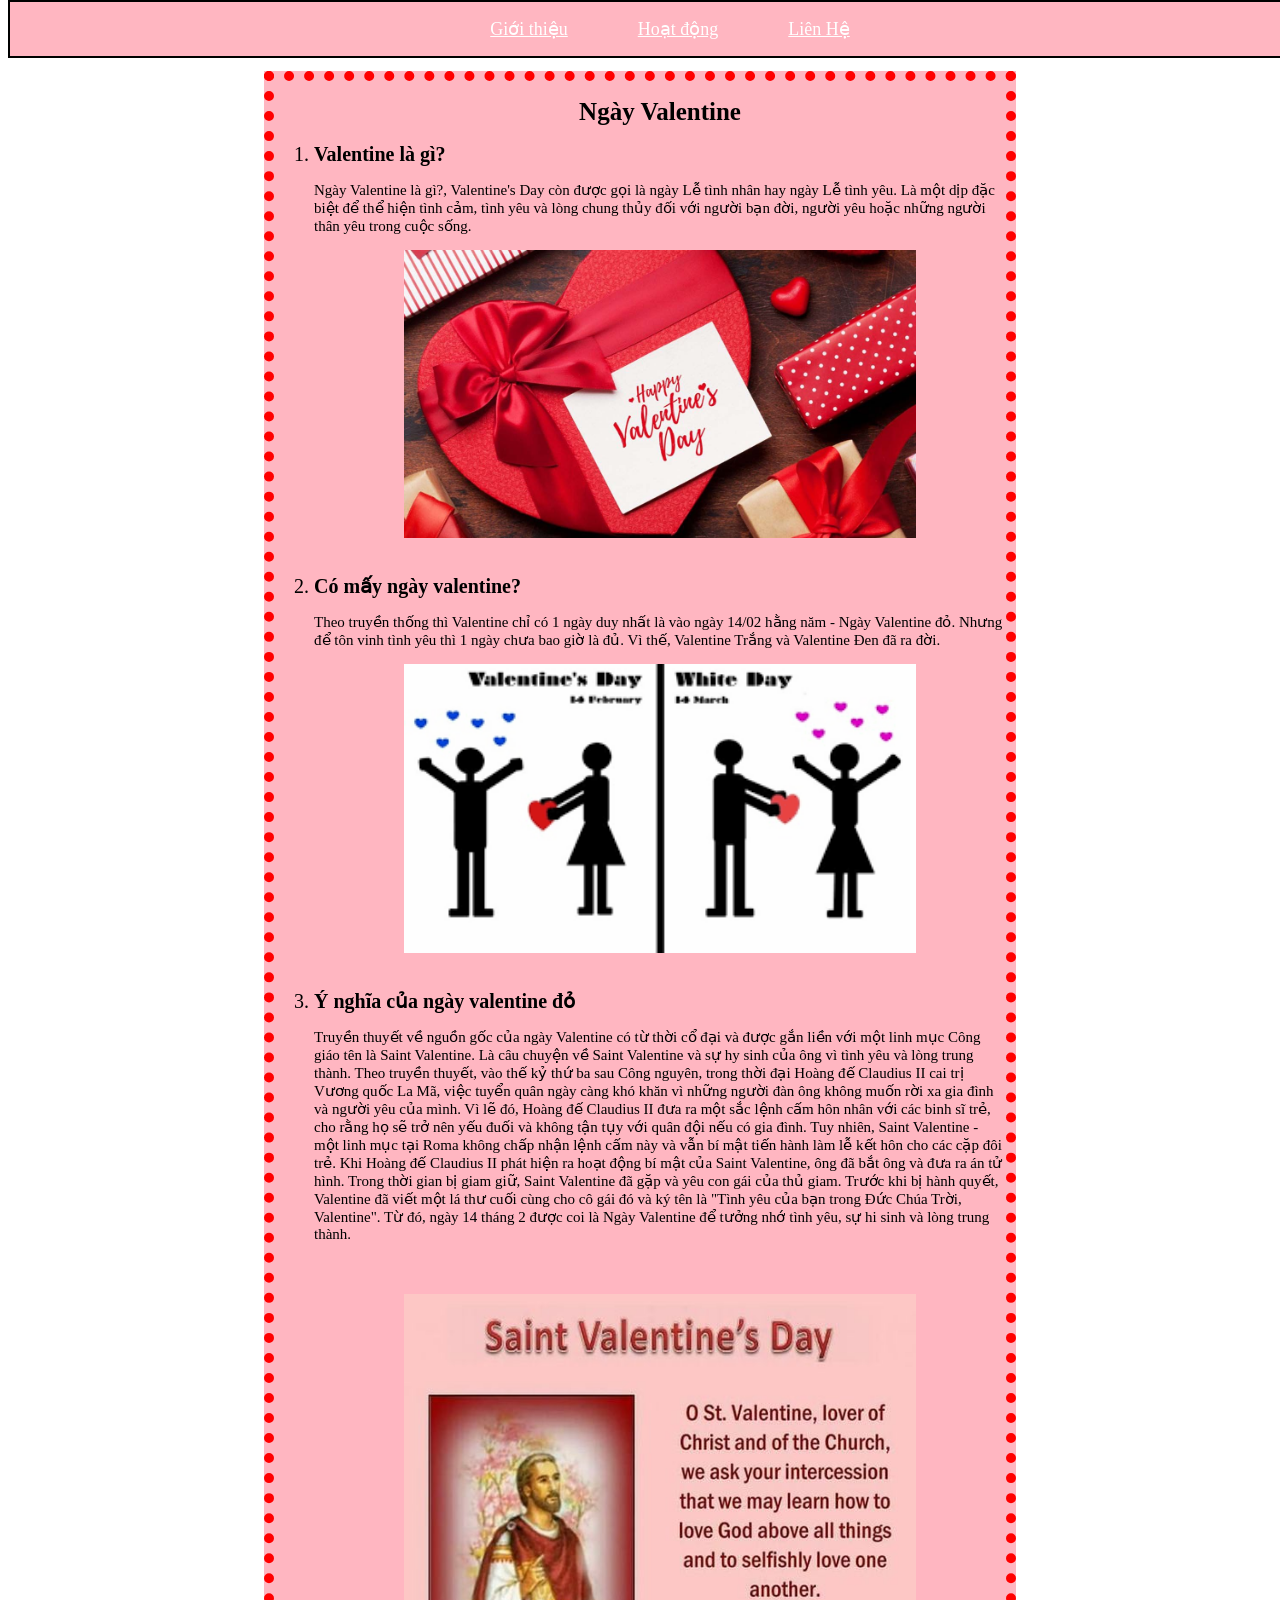
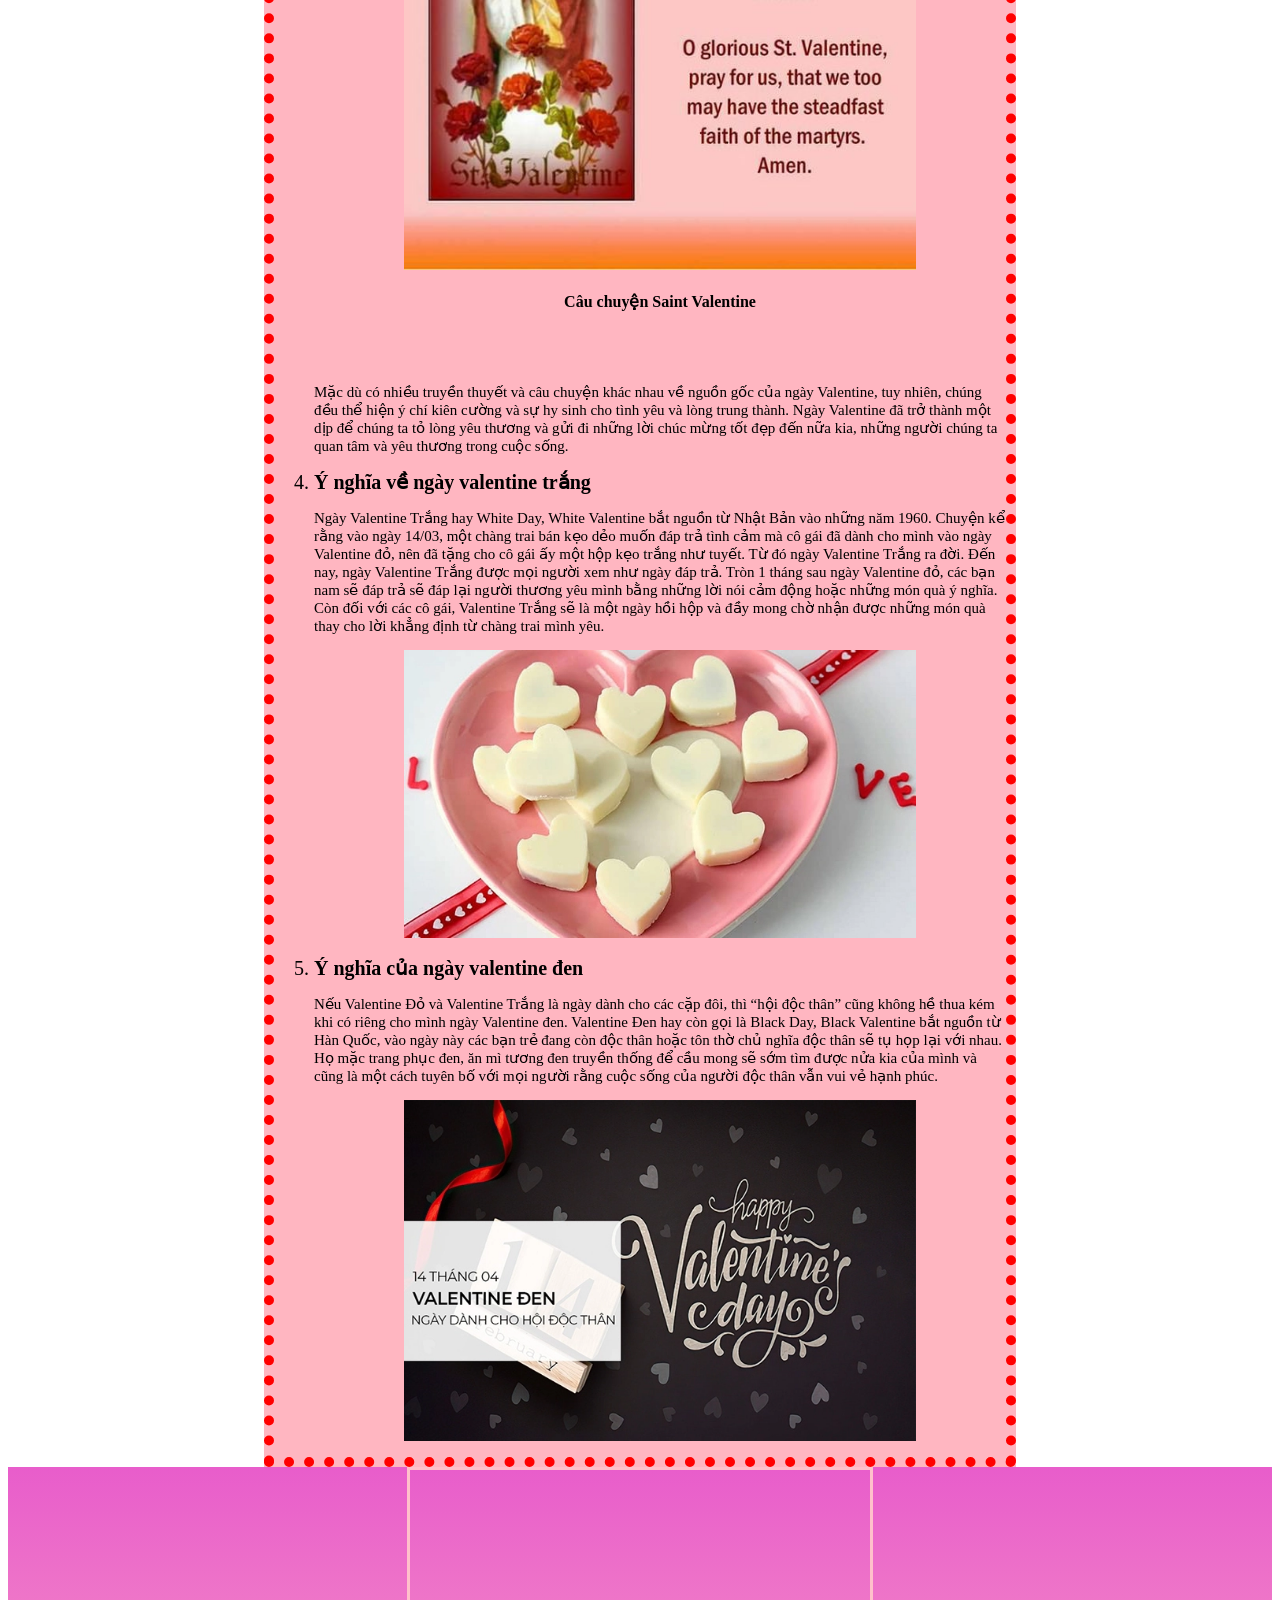
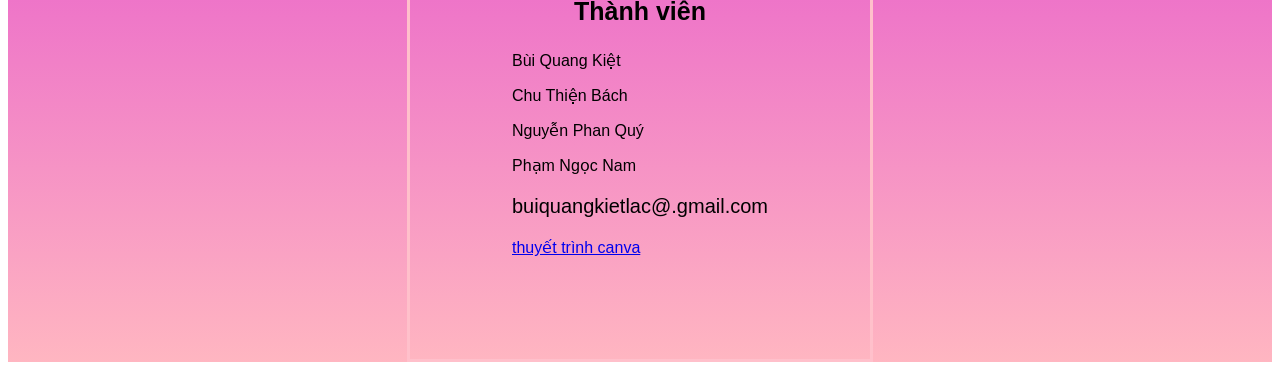
<file: index.html>
<!DOCTYPE html>
<html lang="vi">
<head>
    <meta charset="UTF-8">
    <meta name="viewport" content="width=device-width, initial-scale=1.0">
    <title>Giới thiệu về ngày valentine</title>
    <style>
        #h{font-size: 20px;
        }
        #h1{font-size: 25px;text-align: center;
            display: block;
            margin-left: auto;
            margin-right: auto; }
        #h2{font-size: 15px;}
        #img1{
            display: block;
            margin-left: auto;
            margin-right: auto;
        }
        #nd{
            text-align: center;
            display: block;
            margin-left: auto;
            margin-right: auto;
        }
    </style>
    <link rel="stylesheet" href="abcxyz.css"> 
</head>
<body>
<div class="im">
    <div class="header-image">
    </div>
</div>
   <div class="navbar">
        <ul class="menu">
            <li><a href=".html">Giới thiệu</a></li>
            <li><a href="bailam1.html">Hoạt động</a></li>
            <li><a href="valentine.html">Liên Hệ</a></li>
        </ul>
    </div>
    <div class="than">
        <ol>
            <h1 id="h1">Ngày Valentine</h1>
            <li id="h"><b>Valentine là gì?</b></li>
            <p id="h2">Ngày Valentine là gì?, Valentine's Day còn được gọi là ngày Lễ tình nhân hay ngày Lễ tình yêu. Là một dịp đặc biệt để thể hiện tình   cảm, tình yêu và lòng chung thủy đối với người bạn đời, người yêu hoặc những người thân yêu trong cuộc sống.</p>
            <img src="valentine.jpg" style="width:40vw ; height:auto;" id="img1">
            <br><br>
            <li id="h"><b>Có mấy ngày valentine?</b></li>
            <p id="h2">Theo truyền thống thì Valentine chỉ có 1 ngày duy nhất là vào ngày 14/02 hằng năm - Ngày Valentine đỏ. Nhưng để tôn vinh tình yêu thì 1 ngày chưa bao giờ là đủ. Vì thế, Valentine Trắng và Valentine Đen đã ra đời.</p>
            <img src="k.jpg" id="img1" style="width:40vw ; height:auto;">
            <br><br>
            <li id="h"><b>Ý nghĩa của ngày valentine đỏ</b></li>
            <p id="h2">Truyền thuyết về nguồn gốc của ngày Valentine có từ thời cổ đại và được gắn liền với một linh mục Công giáo tên là Saint Valentine. Là câu chuyện về Saint Valentine và sự hy sinh của ông vì tình yêu và lòng trung thành.

        Theo truyền thuyết, vào thế kỷ thứ ba sau Công nguyên, trong thời đại Hoàng đế Claudius II cai trị Vương quốc La Mã, việc tuyển quân ngày càng khó khăn vì những người đàn ông không muốn rời xa gia đình và người yêu của mình. 

        Vì lẽ đó, Hoàng đế Claudius II đưa ra một sắc lệnh cấm hôn nhân với các binh sĩ trẻ, cho rằng họ sẽ trở nên yếu đuối và không tận tụy với quân đội nếu có gia đình. 

        Tuy nhiên, Saint Valentine - một linh mục tại Roma không chấp nhận lệnh cấm này và vẫn bí mật tiến hành làm lễ kết hôn cho các cặp đôi trẻ.

        Khi Hoàng đế Claudius II phát hiện ra hoạt động bí mật của Saint Valentine, ông đã bắt ông và đưa ra án tử hình. Trong thời gian bị giam giữ, Saint Valentine đã gặp và yêu con gái của thủ giam. 

        Trước khi bị hành quyết, Valentine đã viết một lá thư cuối cùng cho cô gái đó và ký tên là "Tình yêu của bạn trong Đức Chúa Trời, Valentine". 

        Từ đó, ngày 14 tháng 2  được coi là Ngày Valentine để tưởng nhớ tình yêu, sự hi sinh và lòng trung thành.</p><br><br>
        <img src="anh2.jpg" id="img1" style="width:40vw ; height:auto;">
        <h4 id="nd">Câu chuyện Saint Valentine</h4><br><br>
        <p id="h2">
        Mặc dù có nhiều truyền thuyết và câu chuyện khác nhau về nguồn gốc của ngày Valentine, tuy nhiên, chúng đều thể hiện ý chí kiên cường và sự hy sinh cho tình yêu và lòng trung thành. 

        Ngày Valentine đã trở thành một dịp để chúng ta tỏ lòng yêu thương và gửi đi những lời chúc mừng tốt đẹp đến nữa kia, những người chúng ta quan tâm và yêu thương trong cuộc sống.</p>
            <li id="h"><b>Ý nghĩa về ngày valentine trắng</b></li>
            <p id="h2">Ngày Valentine Trắng hay White Day, White Valentine bắt nguồn từ Nhật Bản vào những năm 1960. Chuyện kể rằng vào ngày 14/03, một chàng trai bán kẹo dẻo muốn đáp trả tình cảm mà cô gái đã dành cho mình vào ngày Valentine đỏ, nên đã tặng cho cô gái ấy một hộp kẹo trắng như tuyết. Từ đó ngày Valentine Trắng ra đời.

            Đến nay, ngày Valentine Trắng được mọi người xem như ngày đáp trả. Tròn 1 tháng sau ngày Valentine đỏ, các bạn nam sẽ đáp trả sẽ đáp lại người thương yêu mình bằng những lời nói cảm động hoặc những món quà ý nghĩa. Còn đối với các cô gái, Valentine Trắng sẽ là một ngày hồi hộp và đầy mong chờ nhận được những món quà thay cho lời khẳng định từ chàng trai mình yêu.</p>
            <img src="valentinetrang.jpg" id="img1" style="width:40vw ; height:auto;"><br>
            <li id="h"><b>Ý nghĩa của ngày valentine đen</b></li>
            <p id="h2">Nếu Valentine Đỏ và Valentine Trắng là ngày dành cho các cặp đôi, thì “hội độc thân” cũng không hề thua kém khi có riêng cho mình ngày Valentine đen.

            Valentine Đen hay còn gọi là Black Day, Black Valentine bắt nguồn từ Hàn Quốc, vào ngày này các bạn trẻ đang còn độc thân hoặc tôn thờ chủ nghĩa độc thân sẽ tụ họp lại với nhau.

            Họ mặc trang phục đen, ăn mì tương đen truyền thống để cầu mong sẽ sớm tìm được nửa kia của mình và cũng là một cách tuyên bố với mọi người rằng cuộc sống của người độc thân vẫn vui vẻ hạnh phúc.</p>
            <img src="d.jpg" id="img1" style="width:40vw ; height:auto;">
        </ol>
    </div>
    <div class="cuoi">
        <div class="nhan">
            <p id="h1"><b>Thành viên</b></p>
            <p>Bùi Quang Kiệt</p>
            <p>Chu Thiện Bách</p>
            <p>Nguyễn Phan Quý</p>
            <p>Phạm Ngọc Nam</p>
            <p id="h">buiquangkietlac@.gmail.com</p>
            <a href="https://www.canva.com/design/DAG5hA-hCqg/dAgnkDyZnw9dxYdb4dGEWg/edit"> thuyết trình canva</a>
    </div>
</body>
</html>
</file>
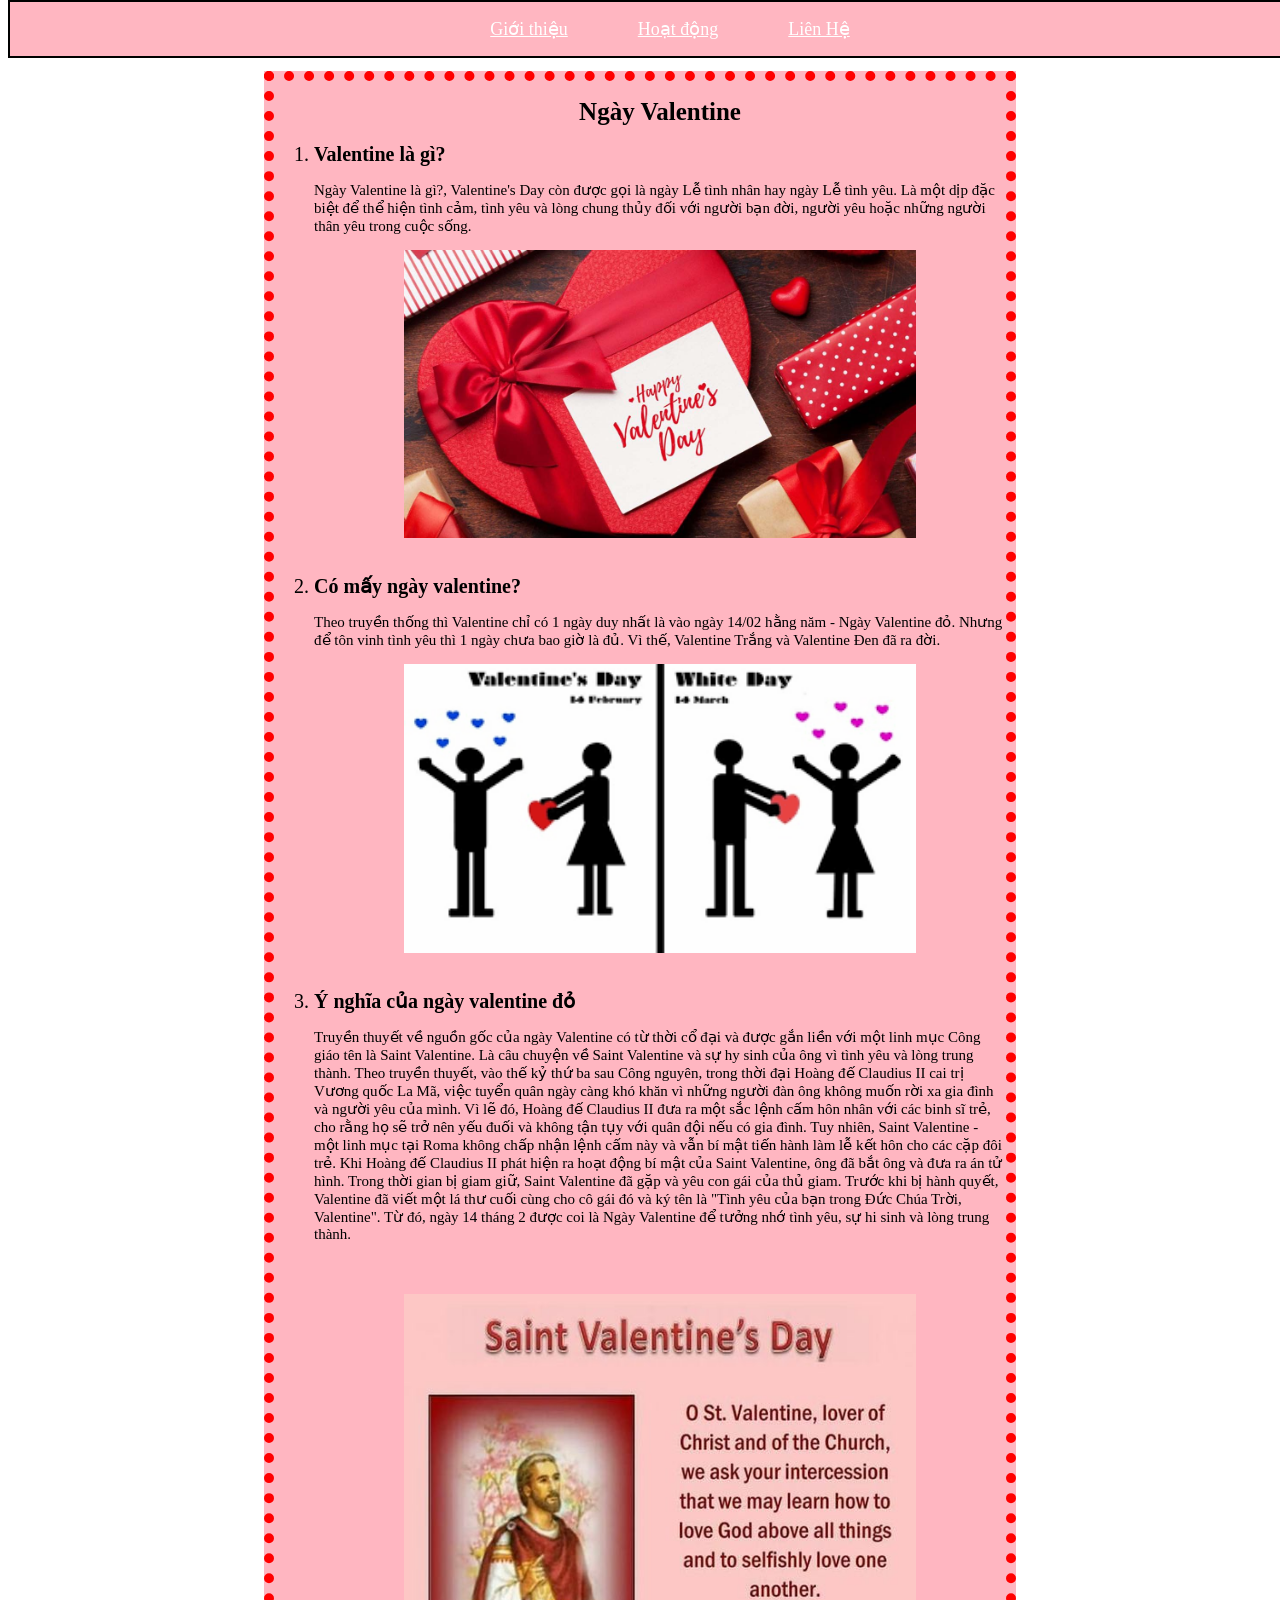
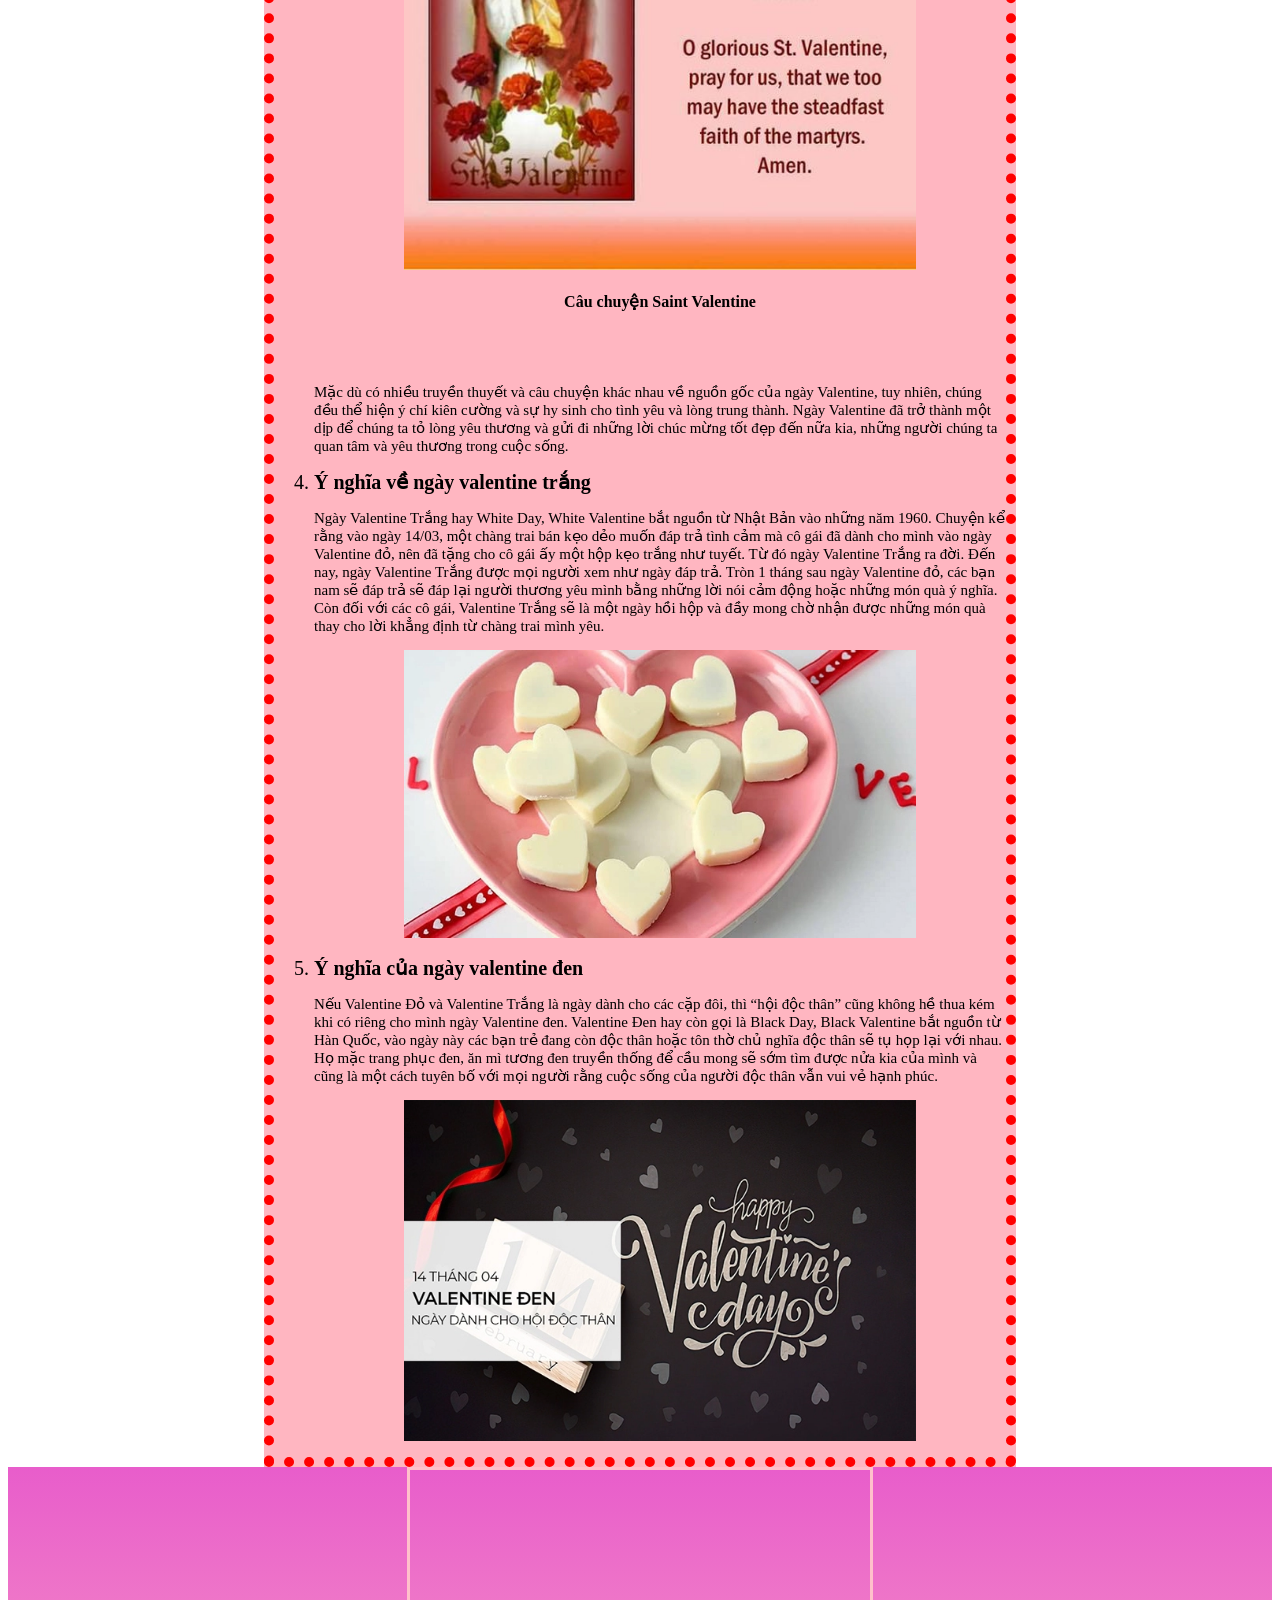
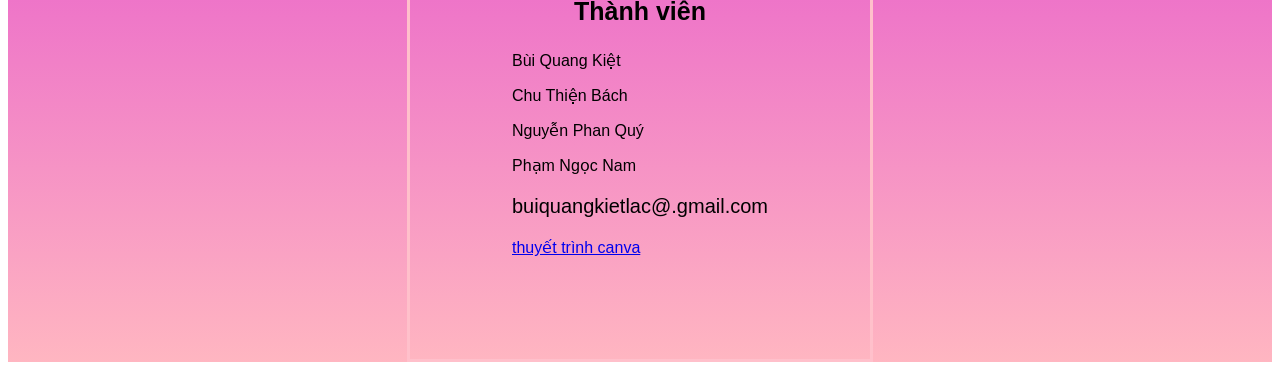
<file: abcxyz.html>
<!DOCTYPE html>
<html lang="vi">
<head>
    <meta charset="UTF-8">
    <meta name="viewport" content="width=device-width, initial-scale=1.0">
    <title>Giới thiệu về ngày valentine</title>
    <style>
        #h{font-size: 20px;
        }
        #h1{font-size: 25px;text-align: center;
            display: block;
            margin-left: auto;
            margin-right: auto; }
        #h2{font-size: 15px;}
        #img1{
            display: block;
            margin-left: auto;
            margin-right: auto;
        }
        #nd{
            text-align: center;
            display: block;
            margin-left: auto;
            margin-right: auto;
        }
    </style>
    <link rel="stylesheet" href="abcxyz.css"> 
</head>
<body>
<div class="im">
    <div class="header-image">
    </div>
</div>
   <div class="navbar">
        <ul class="menu">
            <li><a href="abcxyz.html">Giới thiệu</a></li>
            <li><a href="bailam1.html">Hoạt động</a></li>
            <li><a href="valentine.html">Liên Hệ</a></li>
        </ul>
    </div>
    <div class="than">
        <ol>
            <h1 id="h1">Ngày Valentine</h1>
            <li id="h"><b>Valentine là gì?</b></li>
            <p id="h2">Ngày Valentine là gì?, Valentine's Day còn được gọi là ngày Lễ tình nhân hay ngày Lễ tình yêu. Là một dịp đặc biệt để thể hiện tình   cảm, tình yêu và lòng chung thủy đối với người bạn đời, người yêu hoặc những người thân yêu trong cuộc sống.</p>
            <img src="valentine.jpg" style="width:40vw ; height:auto;" id="img1">
            <br><br>
            <li id="h"><b>Có mấy ngày valentine?</b></li>
            <p id="h2">Theo truyền thống thì Valentine chỉ có 1 ngày duy nhất là vào ngày 14/02 hằng năm - Ngày Valentine đỏ. Nhưng để tôn vinh tình yêu thì 1 ngày chưa bao giờ là đủ. Vì thế, Valentine Trắng và Valentine Đen đã ra đời.</p>
            <img src="k.jpg" id="img1" style="width:40vw ; height:auto;">
            <br><br>
            <li id="h"><b>Ý nghĩa của ngày valentine đỏ</b></li>
            <p id="h2">Truyền thuyết về nguồn gốc của ngày Valentine có từ thời cổ đại và được gắn liền với một linh mục Công giáo tên là Saint Valentine. Là câu chuyện về Saint Valentine và sự hy sinh của ông vì tình yêu và lòng trung thành.

        Theo truyền thuyết, vào thế kỷ thứ ba sau Công nguyên, trong thời đại Hoàng đế Claudius II cai trị Vương quốc La Mã, việc tuyển quân ngày càng khó khăn vì những người đàn ông không muốn rời xa gia đình và người yêu của mình. 

        Vì lẽ đó, Hoàng đế Claudius II đưa ra một sắc lệnh cấm hôn nhân với các binh sĩ trẻ, cho rằng họ sẽ trở nên yếu đuối và không tận tụy với quân đội nếu có gia đình. 

        Tuy nhiên, Saint Valentine - một linh mục tại Roma không chấp nhận lệnh cấm này và vẫn bí mật tiến hành làm lễ kết hôn cho các cặp đôi trẻ.

        Khi Hoàng đế Claudius II phát hiện ra hoạt động bí mật của Saint Valentine, ông đã bắt ông và đưa ra án tử hình. Trong thời gian bị giam giữ, Saint Valentine đã gặp và yêu con gái của thủ giam. 

        Trước khi bị hành quyết, Valentine đã viết một lá thư cuối cùng cho cô gái đó và ký tên là "Tình yêu của bạn trong Đức Chúa Trời, Valentine". 

        Từ đó, ngày 14 tháng 2  được coi là Ngày Valentine để tưởng nhớ tình yêu, sự hi sinh và lòng trung thành.</p><br><br>
        <img src="anh2.jpg" id="img1" style="width:40vw ; height:auto;">
        <h4 id="nd">Câu chuyện Saint Valentine</h4><br><br>
        <p id="h2">
        Mặc dù có nhiều truyền thuyết và câu chuyện khác nhau về nguồn gốc của ngày Valentine, tuy nhiên, chúng đều thể hiện ý chí kiên cường và sự hy sinh cho tình yêu và lòng trung thành. 

        Ngày Valentine đã trở thành một dịp để chúng ta tỏ lòng yêu thương và gửi đi những lời chúc mừng tốt đẹp đến nữa kia, những người chúng ta quan tâm và yêu thương trong cuộc sống.</p>
            <li id="h"><b>Ý nghĩa về ngày valentine trắng</b></li>
            <p id="h2">Ngày Valentine Trắng hay White Day, White Valentine bắt nguồn từ Nhật Bản vào những năm 1960. Chuyện kể rằng vào ngày 14/03, một chàng trai bán kẹo dẻo muốn đáp trả tình cảm mà cô gái đã dành cho mình vào ngày Valentine đỏ, nên đã tặng cho cô gái ấy một hộp kẹo trắng như tuyết. Từ đó ngày Valentine Trắng ra đời.

            Đến nay, ngày Valentine Trắng được mọi người xem như ngày đáp trả. Tròn 1 tháng sau ngày Valentine đỏ, các bạn nam sẽ đáp trả sẽ đáp lại người thương yêu mình bằng những lời nói cảm động hoặc những món quà ý nghĩa. Còn đối với các cô gái, Valentine Trắng sẽ là một ngày hồi hộp và đầy mong chờ nhận được những món quà thay cho lời khẳng định từ chàng trai mình yêu.</p>
            <img src="valentinetrang.jpg" id="img1" style="width:40vw ; height:auto;"><br>
            <li id="h"><b>Ý nghĩa của ngày valentine đen</b></li>
            <p id="h2">Nếu Valentine Đỏ và Valentine Trắng là ngày dành cho các cặp đôi, thì “hội độc thân” cũng không hề thua kém khi có riêng cho mình ngày Valentine đen.

            Valentine Đen hay còn gọi là Black Day, Black Valentine bắt nguồn từ Hàn Quốc, vào ngày này các bạn trẻ đang còn độc thân hoặc tôn thờ chủ nghĩa độc thân sẽ tụ họp lại với nhau.

            Họ mặc trang phục đen, ăn mì tương đen truyền thống để cầu mong sẽ sớm tìm được nửa kia của mình và cũng là một cách tuyên bố với mọi người rằng cuộc sống của người độc thân vẫn vui vẻ hạnh phúc.</p>
            <img src="d.jpg" id="img1" style="width:40vw ; height:auto;">
        </ol>
    </div>
    <div class="cuoi">
        <div class="nhan">
            <p id="h1"><b>Thành viên</b></p>
            <p>Bùi Quang Kiệt</p>
            <p>Chu Thiện Bách</p>
            <p>Nguyễn Phan Quý</p>
            <p>Phạm Ngọc Nam</p>
            <p id="h">buiquangkietlac@.gmail.com</p>
            <a href="https://www.canva.com/design/DAG5hA-hCqg/dAgnkDyZnw9dxYdb4dGEWg/edit"> thuyết trình canva</a>
    </div>
</body>
</html>
</file>
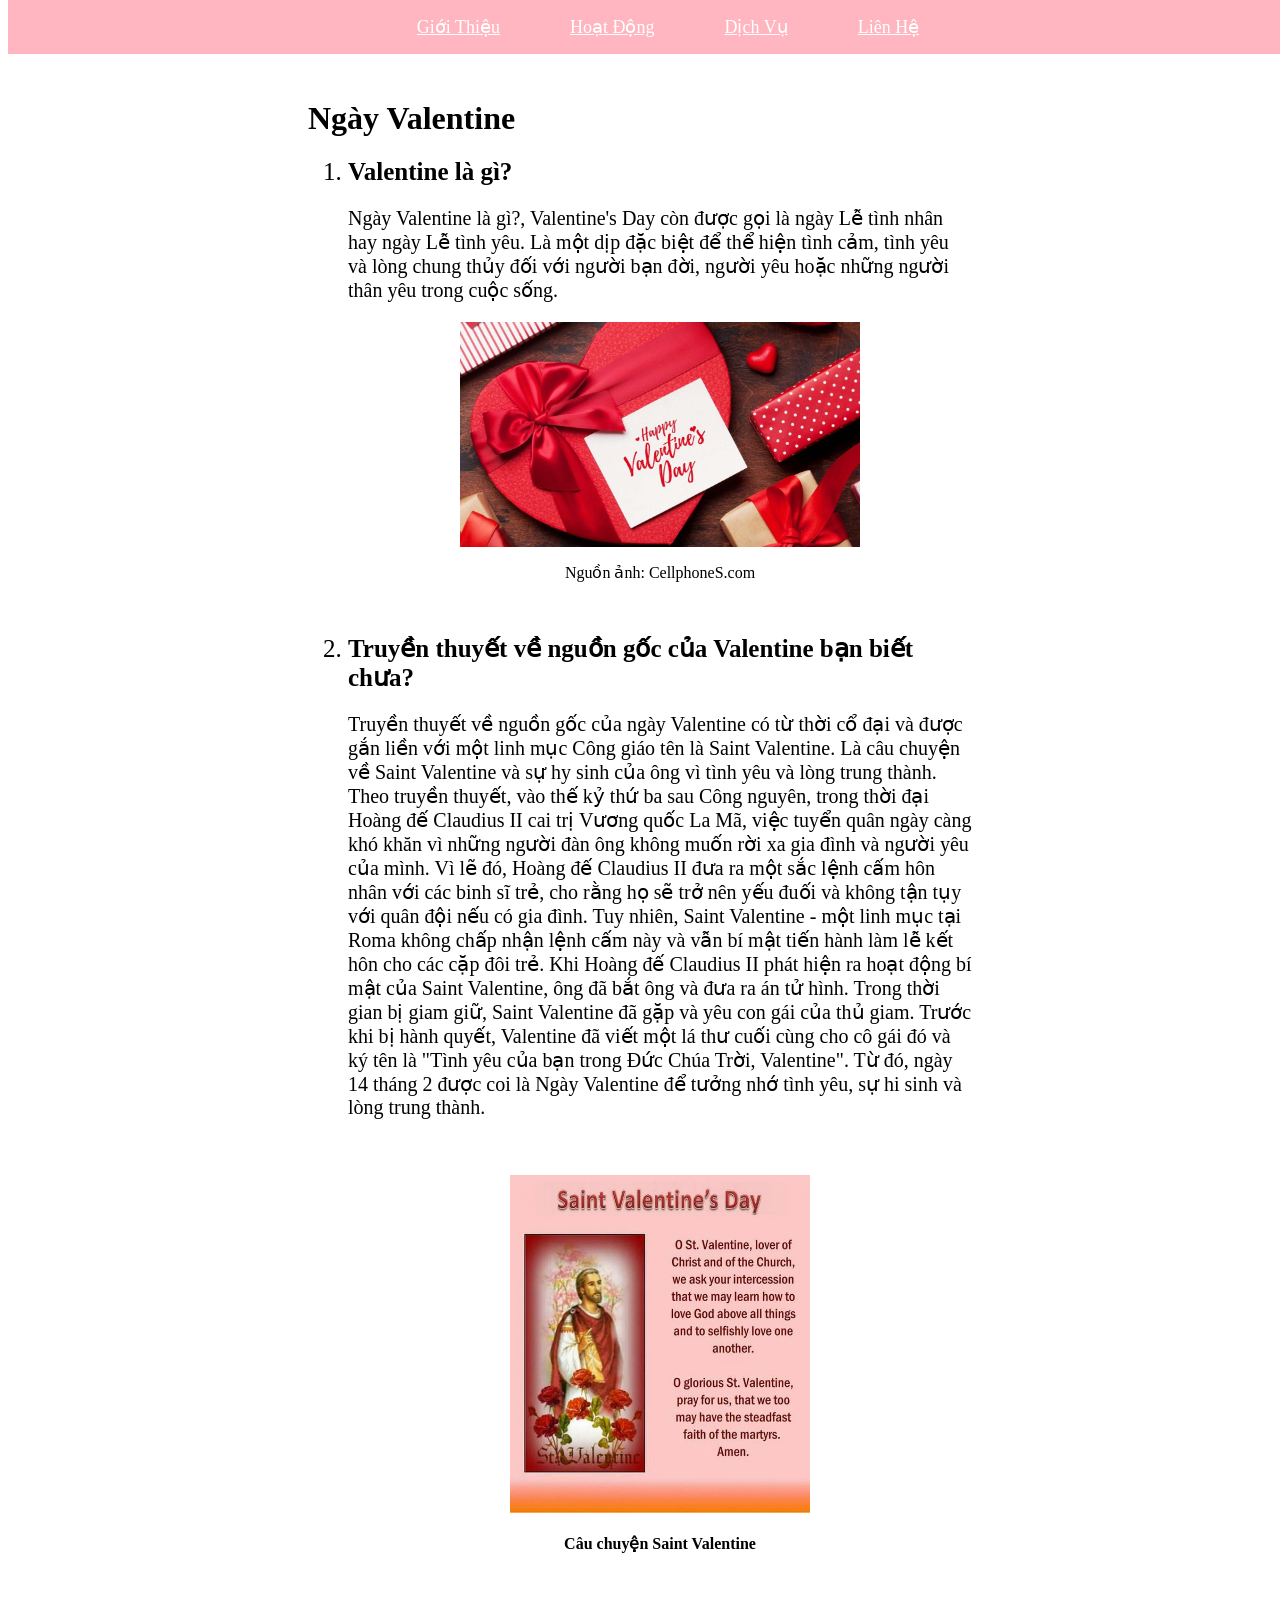
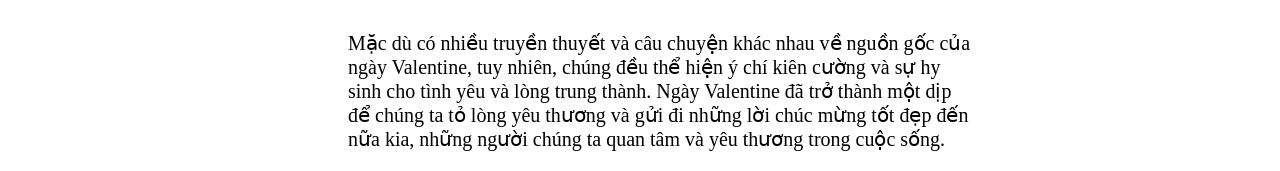
<file: bailam.html>
<!DOCTYPE html>
<html>
<head>
	<meta charset="utf-8">
	<meta name="viewport" content="width=device-width, initial-scale=1">
	<title>Giới thiệu về ngày valentine</title>
	<style>

				/* Kiểu cho thanh menu */
		.navbar {
		    background-color: lightpink;  
		    position: fixed;
		    top: 0;
		    width: 100%; 
		    margin: 0;
		    height: auto;
		}

		.menu {
		    list-style: none;
		    display: flex;
		    justify-content: center;
		    align-items: center;
		}

		/* Kiểu cho từng mục menu */
		.menu li {
		    margin: 0 20px; 
		}
		.menu a {
		    color: white;
		    font-size: 18px; 
		    padding: 10px 15px;
		    transition: background-color 0.3s; 
		      
		}
		.menu a:hover {
		    background-color: #555; 
		    border-radius: 7px;
		    zoom: 1.5;   
		}
		.than{
    	margin-left: 300px;
    	margin-right: 300px;
    	margin-top: 100px;
		}
		#h{font-size: 20px;
		}
		#h1{font-size: 25px;}
		#h2{font-size: 15px;}
		#img1{
			display: block;
			margin-left: auto;
			margin-right: auto;
		}
		#nd{
			text-align: center;
			display: block;
			margin-left: auto;
			margin-right: auto;
		}
		#b{}
	</style>
</head>
<body>

   <div class="navbar">
        <ul class="menu">
            <li><a href="index.html">Giới Thiệu</a></li>
            <li><a href="bailam1.html">Hoạt Động</a></li>
            <li><a href="bailam1.html">Dịch Vụ</a></li>
            <li><a href="#contact">Liên Hệ</a></li>
        </ul>
    </div>
    <div class="than">
	<h1>Ngày Valentine</h1>
	<div>
		<ol>
			<li id="h1"><b>Valentine là gì?</b></li>
			<p id="h">Ngày Valentine là gì?, Valentine's Day còn được gọi là ngày Lễ tình nhân hay ngày Lễ tình yêu. Là một dịp đặc biệt để thể hiện tình 	cảm, tình yêu và lòng chung thủy đối với người bạn đời, người yêu hoặc những người thân yêu trong cuộc sống.</p>
			<img src="valentine.jpg" width="400" height="auto" id="img1">
			<p id="nd">Nguồn ảnh: CellphoneS.com</p>
			<br><br>
			<li id="h1"><b>Truyền thuyết về nguồn gốc của Valentine bạn biết chưa?</b></li>
			<p id="h">Truyền thuyết về nguồn gốc của ngày Valentine có từ thời cổ đại và được gắn liền với một linh mục Công giáo tên là Saint Valentine. Là câu chuyện về Saint Valentine và sự hy sinh của ông vì tình yêu và lòng trung thành.

		Theo truyền thuyết, vào thế kỷ thứ ba sau Công nguyên, trong thời đại Hoàng đế Claudius II cai trị Vương quốc La Mã, việc tuyển quân ngày càng khó khăn vì những người đàn ông không muốn rời xa gia đình và người yêu của mình. 

		Vì lẽ đó, Hoàng đế Claudius II đưa ra một sắc lệnh cấm hôn nhân với các binh sĩ trẻ, cho rằng họ sẽ trở nên yếu đuối và không tận tụy với quân đội nếu có gia đình. 

		Tuy nhiên, Saint Valentine - một linh mục tại Roma không chấp nhận lệnh cấm này và vẫn bí mật tiến hành làm lễ kết hôn cho các cặp đôi trẻ.

		Khi Hoàng đế Claudius II phát hiện ra hoạt động bí mật của Saint Valentine, ông đã bắt ông và đưa ra án tử hình. Trong thời gian bị giam giữ, Saint Valentine đã gặp và yêu con gái của thủ giam. 

		Trước khi bị hành quyết, Valentine đã viết một lá thư cuối cùng cho cô gái đó và ký tên là "Tình yêu của bạn trong Đức Chúa Trời, Valentine". 

		Từ đó, ngày 14 tháng 2  được coi là Ngày Valentine để tưởng nhớ tình yêu, sự hi sinh và lòng trung thành.</p><br><br>
		<img src="anh2.jpg" width="300" height="auto" id="img1">
		<h4 id="nd">Câu chuyện Saint Valentine</h4><br><br>
		<p id="h">
		Mặc dù có nhiều truyền thuyết và câu chuyện khác nhau về nguồn gốc của ngày Valentine, tuy nhiên, chúng đều thể hiện ý chí kiên cường và sự hy sinh cho tình yêu và lòng trung thành. 

		Ngày Valentine đã trở thành một dịp để chúng ta tỏ lòng yêu thương và gửi đi những lời chúc mừng tốt đẹp đến nữa kia, những người chúng ta quan tâm và yêu thương trong cuộc sống.</p>
		</ol>
	</div>
	<div>
		
	</div>
</body>
</html>
</file>
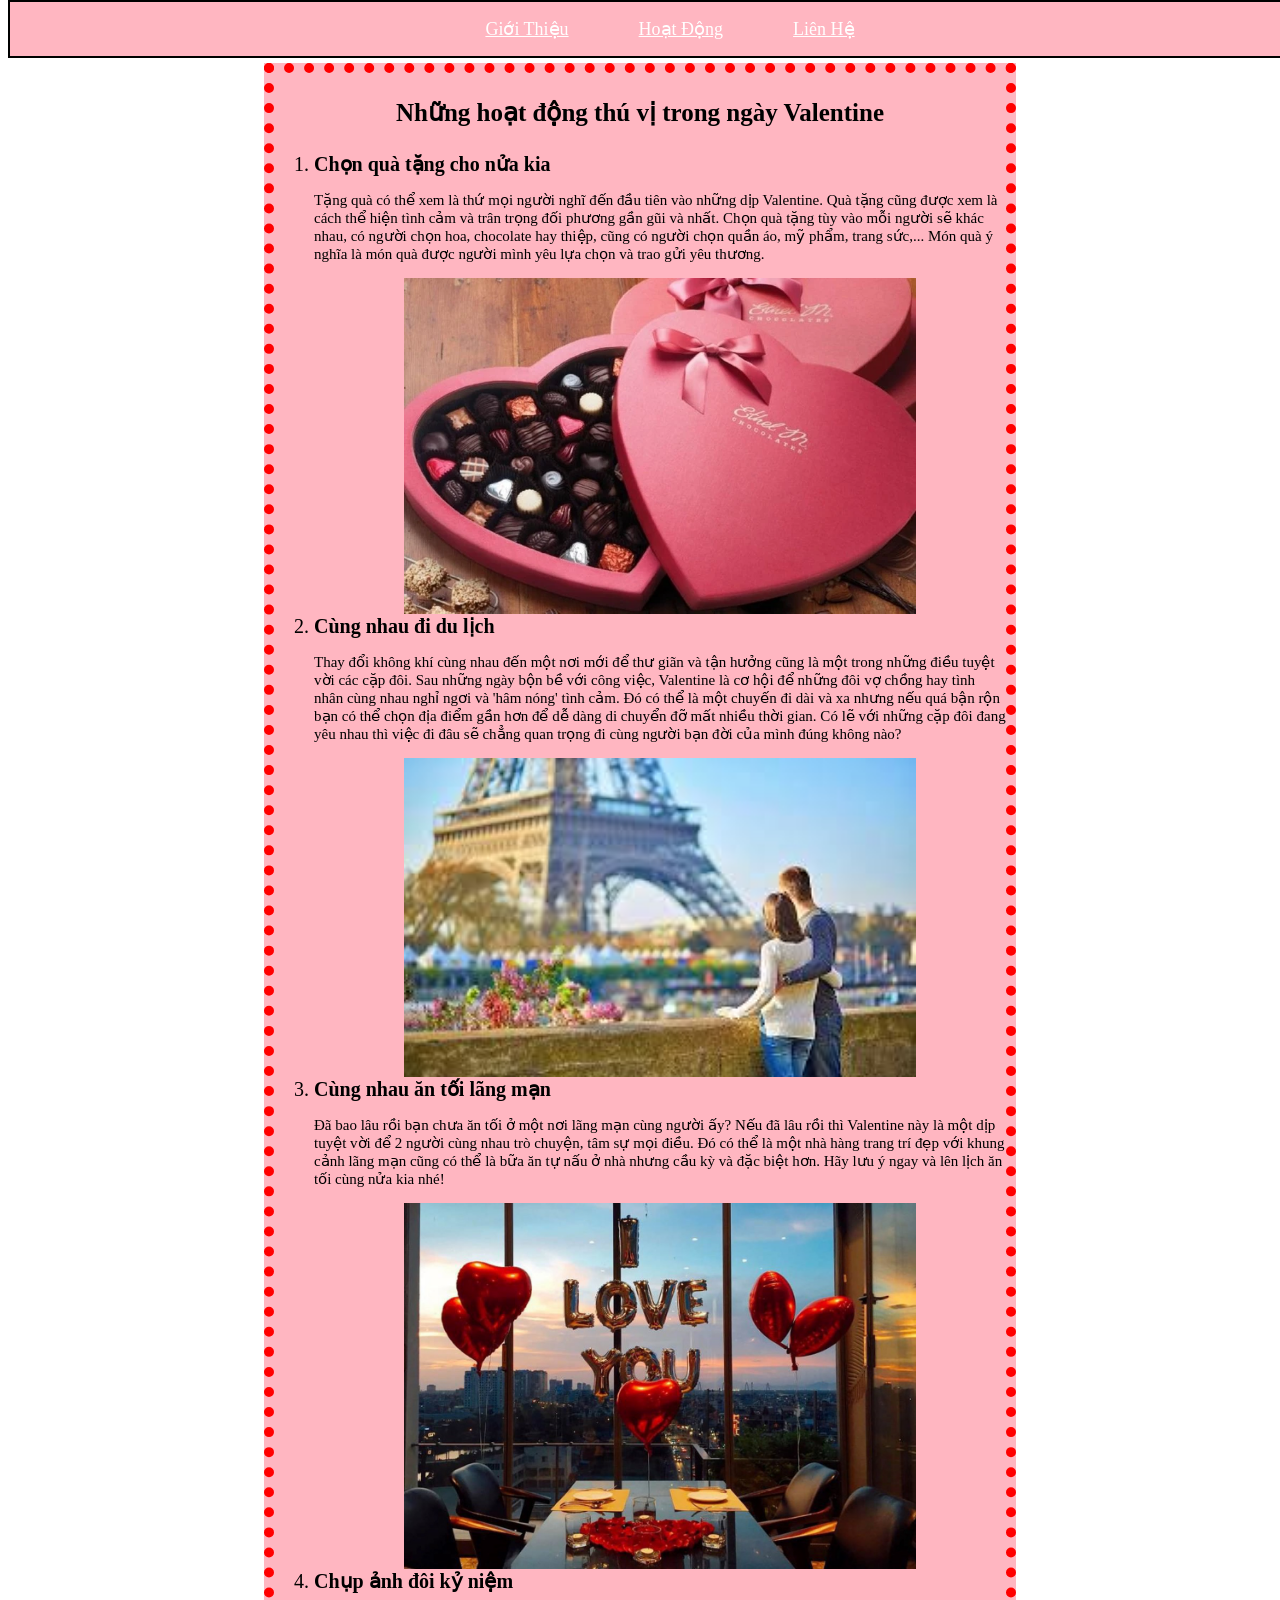
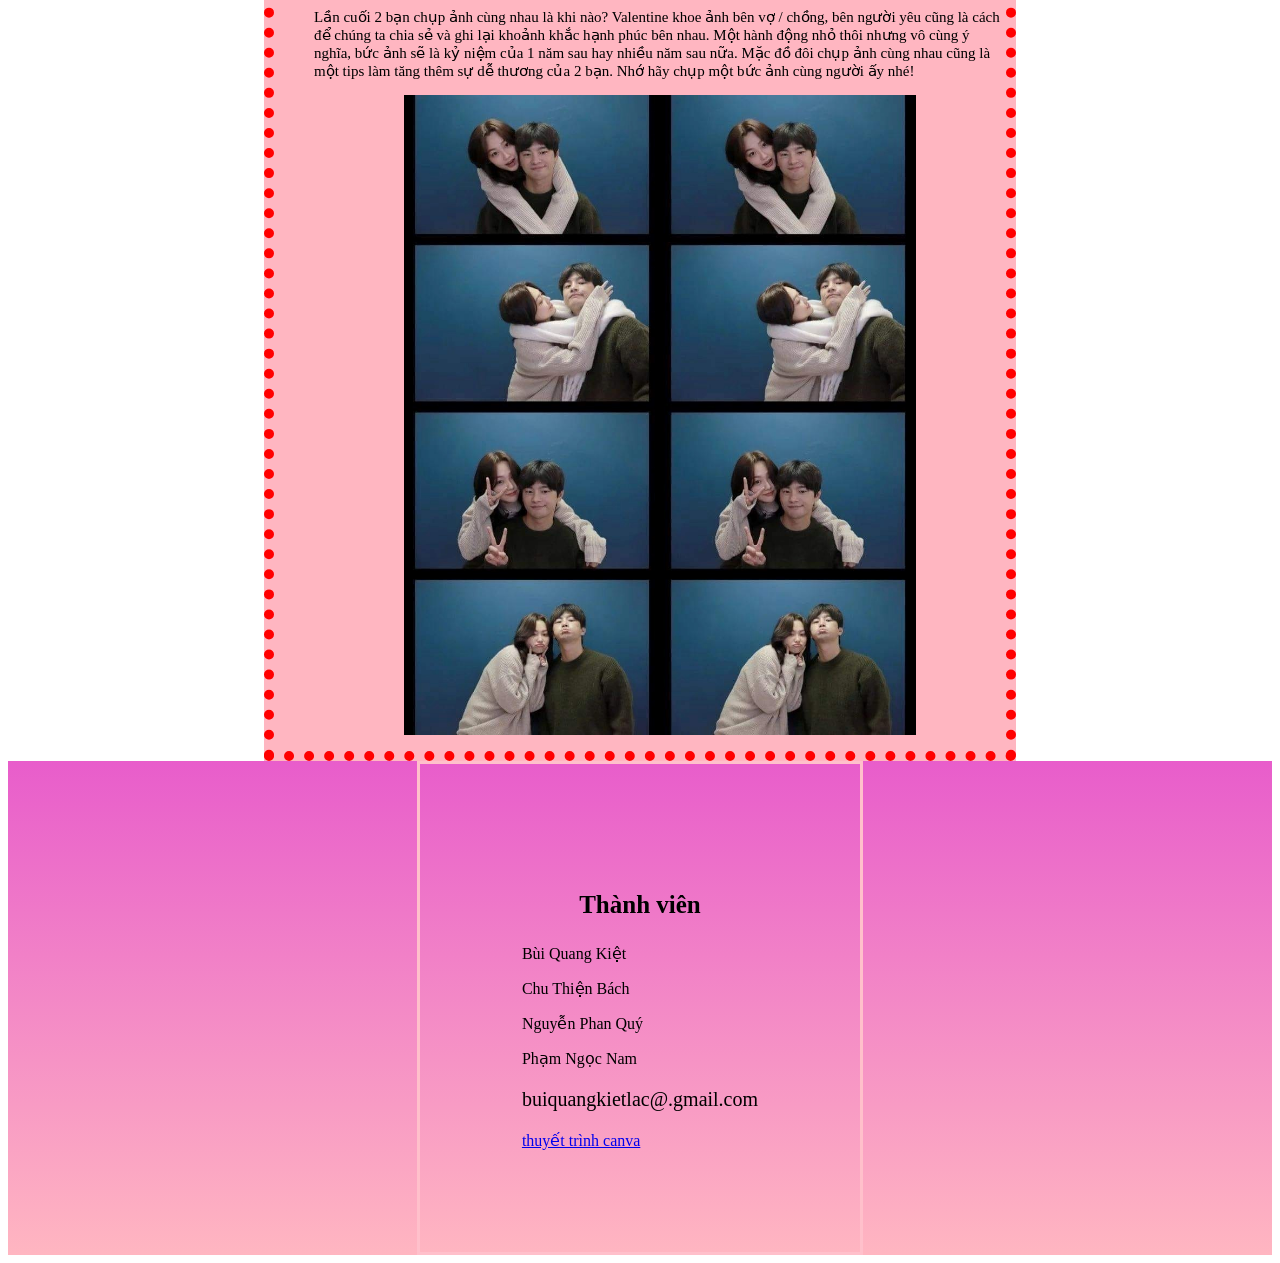
<file: bailam1.html>
<!DOCTYPE html>
<html>
<head>
	<meta charset="utf-8">
	<meta name="viewport" content="width=device-width, initial-scale=1">
	<title>Hoạt động trong ngày valentine</title>
	<style>
		img{
			width:500px;
			height:auto;
		}

		/* Kiểu cho thanh menu */
		.navbar {
		    border: solid 2px black;
		    background-color: lightpink;  
		    position: fixed;
		    top: 0;
		    width: 100%; 
		    margin: 0;
		    height: auto;
		}

		.menu {
		    list-style: none;
		    display: flex;
		    justify-content: center;
		    align-items: center;
		}

		/* Kiểu cho từng mục menu */
		.menu li {
		    margin: 0 20px; 
		}
		.menu a {
		    color: white;
		    font-size: 18px; 
		    padding: 10px 15px;
		    transition: background-color 0.3s; 
		      
		}
		.menu a:hover {
		    background-color: #555; 
		    border-radius: 7px;
		    zoom: 1.5;   
		}
		.than{
    margin-left: 20vw;
    margin-right: 20vw;
    margin-top: 7vh;
    background: lightpink;
    border: dotted 10px red;
}
		#h{font-size: 20px;
		}
		#h1{font-size: 25px;text-align: center;
			display: block;
			margin-left: auto;
			margin-right: auto;}
		#h2{font-size: 15px;}
		#img1{
			display: block;
			margin-left: auto;
			margin-right: auto;
		}
		#nd{
			text-align: center;
			display: block;
			margin-left: auto;
			margin-right: auto;
		}
		#b{}
		.cuoi{
		    display: flex;
		    justify-content: center;
		    align-items: center;
		    background: linear-gradient(#e85dcb,lightpink);
		}
		.nhan{
		    display: block;
		    justify-content: center;
		    align-items: center;
		    margin-right: 300px;
		    border: solid pink 3px;
		    margin: 0;
		    padding: 102px;
		}
		.lienhe{
		    margin: 0;
		    display: flex;
		    justify-content: top;
		    border: solid pink 3px;
		    padding: 100px;
		    padding-top: 240px; 
		    align-items: center;
		}
	</style>
</head>
<body>

   <div class="navbar">
        <ul class="menu">	
            <li><a href="index.html">Giới Thiệu</a></li>
            <li><a href="bailam1.html">Hoạt Động</a></li>
            <li><a href="valentine.html">Liên Hệ</a></li>
        </ul>
    </div>
    <div class="than">
	<p id="h1"><b>Những hoạt động thú vị trong ngày Valentine</b></p>
	<ol>
		<li id="h"><b>Chọn quà tặng cho nửa kia</b></li>
		<p id="h2">Tặng quà có thể xem là thứ mọi người nghĩ đến đầu tiên vào những dịp Valentine. Quà tặng cũng được xem là cách thể hiện tình cảm và trân trọng đối phương gần gũi và nhất. Chọn quà tặng tùy vào mỗi người sẽ khác nhau, có người chọn hoa, chocolate hay thiệp, cũng có người chọn quần áo, mỹ phẩm, trang sức,... Món quà ý nghĩa là món quà được người mình yêu lựa chọn và trao gửi yêu thương.</p>
		<img src="quatang.jpg" style="width:40vw ; height:auto;" id="img1">
		<li id="h"><b>Cùng nhau đi du lịch</b></li>
		<p id="h2">Thay đổi không khí cùng nhau đến một nơi mới để thư giãn và tận hưởng cũng là một trong những điều tuyệt vời các cặp đôi. Sau những ngày bộn bề với công việc, Valentine là cơ hội để những đôi vợ chồng hay tình nhân cùng nhau nghỉ ngơi và 'hâm nóng' tình cảm. Đó có thể là một chuyến đi dài và xa nhưng nếu quá bận rộn bạn có thể chọn địa điểm gần hơn để dễ dàng di chuyển đỡ mất nhiều thời gian. Có lẽ với những cặp đôi đang yêu nhau thì việc đi đâu sẽ chẳng quan trọng đi cùng người bạn đời của mình đúng không nào?</p>
			<img src="dulich.jpg" style="width:40vw ; height:auto;" id="img1">
		<li id="h"><b> Cùng nhau ăn tối lãng mạn</b></li>
		<p id="h2">Đã bao lâu rồi bạn chưa ăn tối ở một nơi lãng mạn cùng người ấy? Nếu đã lâu rồi thì Valentine này là một dịp tuyệt vời để 2 người cùng nhau trò chuyện, tâm sự mọi điều. Đó có thể là một nhà hàng trang trí đẹp với khung cảnh lãng mạn cũng có thể là bữa ăn tự nấu ở nhà nhưng cầu kỳ và đặc biệt hơn. Hãy lưu ý ngay và lên lịch ăn tối cùng nửa kia nhé!</p>
			<img src="quanan.jpg" style="width:40vw ; height:auto;" id="img1">
		<li id="h"><b>Chụp ảnh đôi kỷ niệm</b></li>
		<p id="h2">Lần cuối 2 bạn chụp ảnh cùng nhau là khi nào? Valentine khoe ảnh bên vợ / chồng, bên người yêu cũng là cách để chúng ta chia sẻ và ghi lại khoảnh khắc hạnh phúc bên nhau. Một hành động nhỏ thôi nhưng vô cùng ý nghĩa, bức ảnh sẽ là kỷ niệm của 1 năm sau hay nhiều năm sau nữa. Mặc đồ đôi chụp ảnh cùng nhau cũng là một tips làm tăng thêm sự dễ thương của 2 bạn. Nhớ hãy chụp một bức ảnh cùng người ấy nhé!</p>
		<img src="anhdoi.jpg" style="width:40vw ; height:auto;" id="img1">
	</ol>
</div>
</div>
    <div class="cuoi">
        <div class="nhan">
            <p id="h1"><b>Thành viên</b></p>
            <p>Bùi Quang Kiệt</p>
            <p>Chu Thiện Bách</p>
            <p>Nguyễn Phan Quý</p>
            <p>Phạm Ngọc Nam</p>
            <p id="h">buiquangkietlac@.gmail.com</p>
            <a href="https://www.canva.com/design/DAG5hA-hCqg/dAgnkDyZnw9dxYdb4dGEWg/edit"> thuyết trình canva</a>

    </div>
</div>
</body>
</html>
</file>
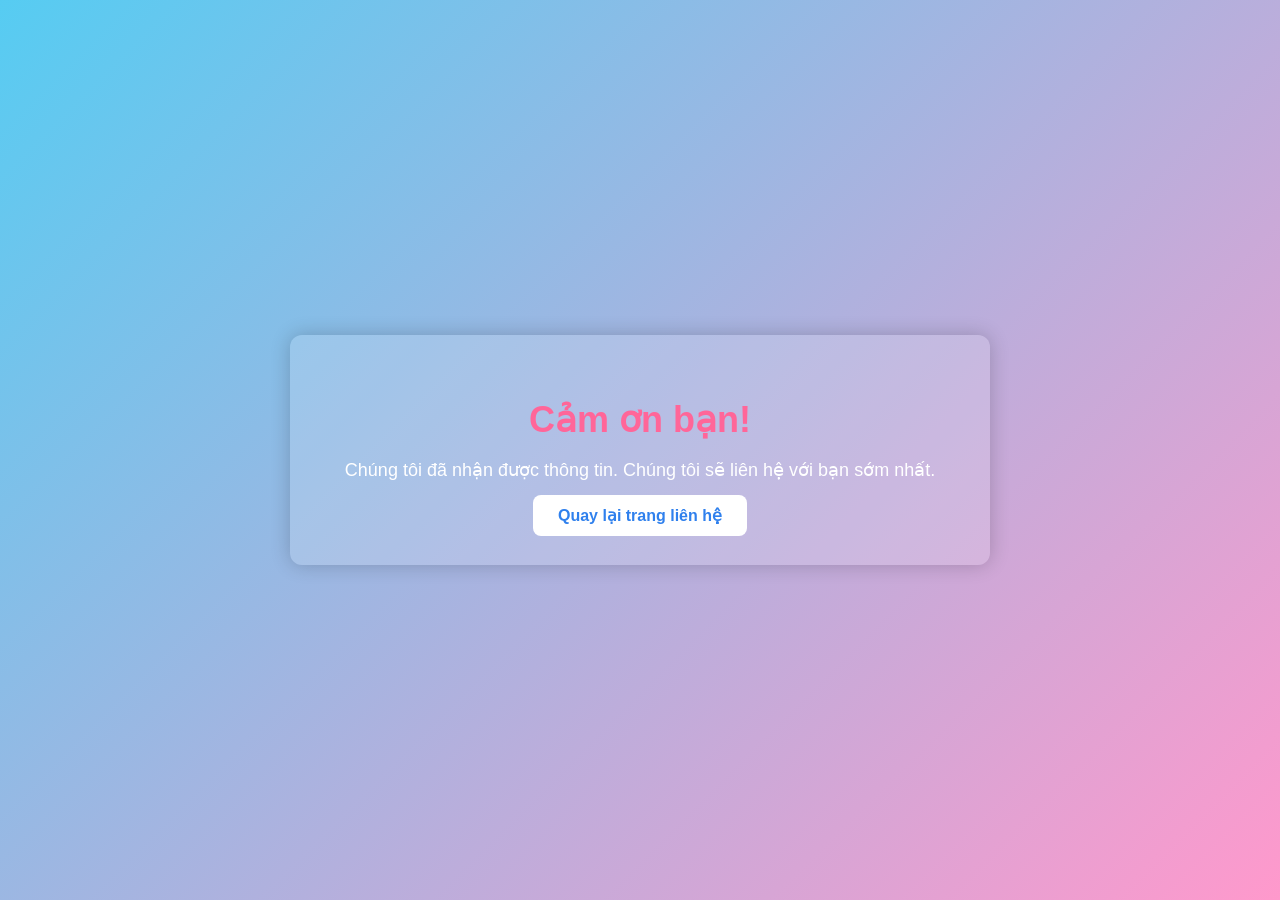
<file: camonlh.html>
<!DOCTYPE html>
<html lang="vi">
<head>
    <meta charset="UTF-8">
    <title>Cảm ơn bạn!</title>

    <style>
        body {
            font-family: Arial, sans-serif;
            background: linear-gradient(135deg, #56ccf2, #FF99CC);
            height: 100vh;
            margin: 0;
            display: flex;
            justify-content: center;
            align-items: center;
            color: #fff;
        }

        .thank-box {
            text-align: center;
            background: rgba(255, 255, 255, 0.15);
            padding: 40px 55px;
            border-radius: 12px;
            box-shadow: 0 0 20px rgba(0,0,0,0.2);
            animation: fadeIn 0.7s ease;
        }

        .thank-box h1 {
            font-size: 36px;
            margin-bottom: 10px;
            color :#FF6699  ;
        }

        .thank-box p {
            font-size: 18px;
            margin-bottom: 25px;
        }

        .thank-box a {
            text-decoration: none;
            color: #2f80ed;
            background: #fff;
            padding: 12px 25px;
            border-radius: 8px;
            font-weight: bold;
            transition: 0.3s;
        }

        .thank-box a:hover {
            background: #dfe9ff;
        }

        @keyframes fadeIn {
            from { opacity: 0; transform: translateY(20px); }
            to { opacity: 1; transform: translateY(0); }
        }
    </style>
</head>
<body>

    <div class="thank-box">
        <h1>Cảm ơn bạn!</h1>
        <p>Chúng tôi đã nhận được thông tin.  
        Chúng tôi sẽ liên hệ với bạn sớm nhất.</p>

        <a href="contact.html">Quay lại trang liên hệ</a>
    </div>

</body>
</html>
</file>
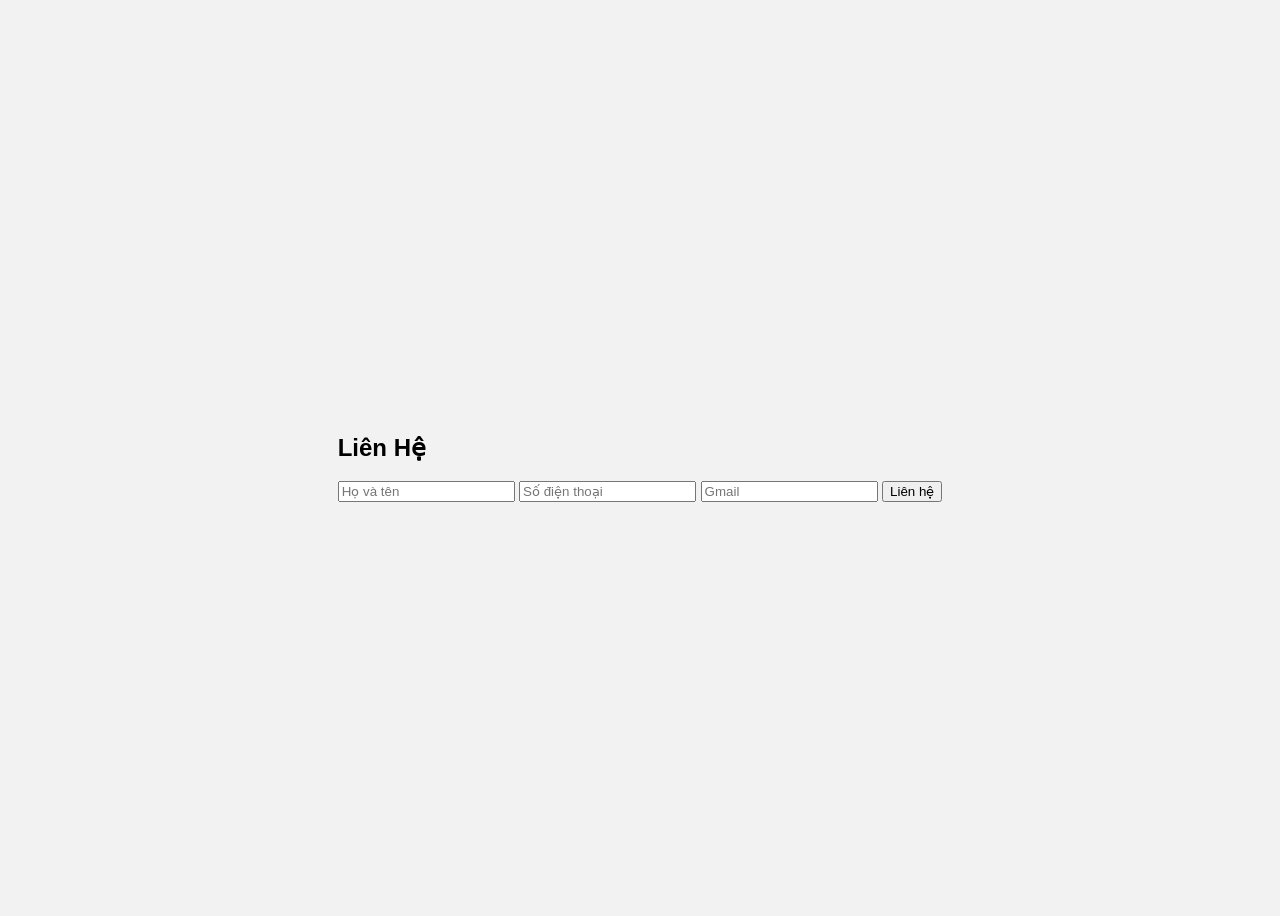
<file: lien he.html>
<!DOCTYPE html>
<html lang="vi">
<head>
    <meta charset="UTF-8">
    <title>Form Liên Hệ</title>
    <style>
        body {
            font-family: Arial, sans-serif;
            background: #f2f2f2;
            display: flex;
            justify-content: center;
            align-items: center;
            height: 100vh;
        }
        .contact-form {
            background: #fff;
            padding: 25px;
            border-radius: 8px;
            box-shadow: 0 0 10px rgba(0,0,0,0.1);
            width: 320px;
        }
        .contact-form h2 {
            margin-bottom: 15px;
            text-align: center;
        }
        .contact-form input {
            width: 100%;
            padding: 10px;
            margin: 8px 0;
            border: 1px solid #ccc;
            border-radius: 5px;
        }
        .contact-form button {
            width: 100%;
            padding: 10px;
            background: #007bff;
            border: none;
            border-radius: 5px;
            color: white;
            font-size: 16px;
            cursor: pointer;
        }
        .contact-form button:hover {
            background: #0056b3;
        }
    </style>
</head>
<body>
    <form action="camonlh.html" method="post">
    <form class="contact-form">
        <h2>Liên Hệ</h2>

        <input type="text" placeholder="Họ và tên" required>
        <input type="tel" placeholder="Số điện thoại" required>
        <input type="email" placeholder="Gmail" required>

        <button type="submit">Liên hệ</button>
    </form>

</body>
</html>
</file>
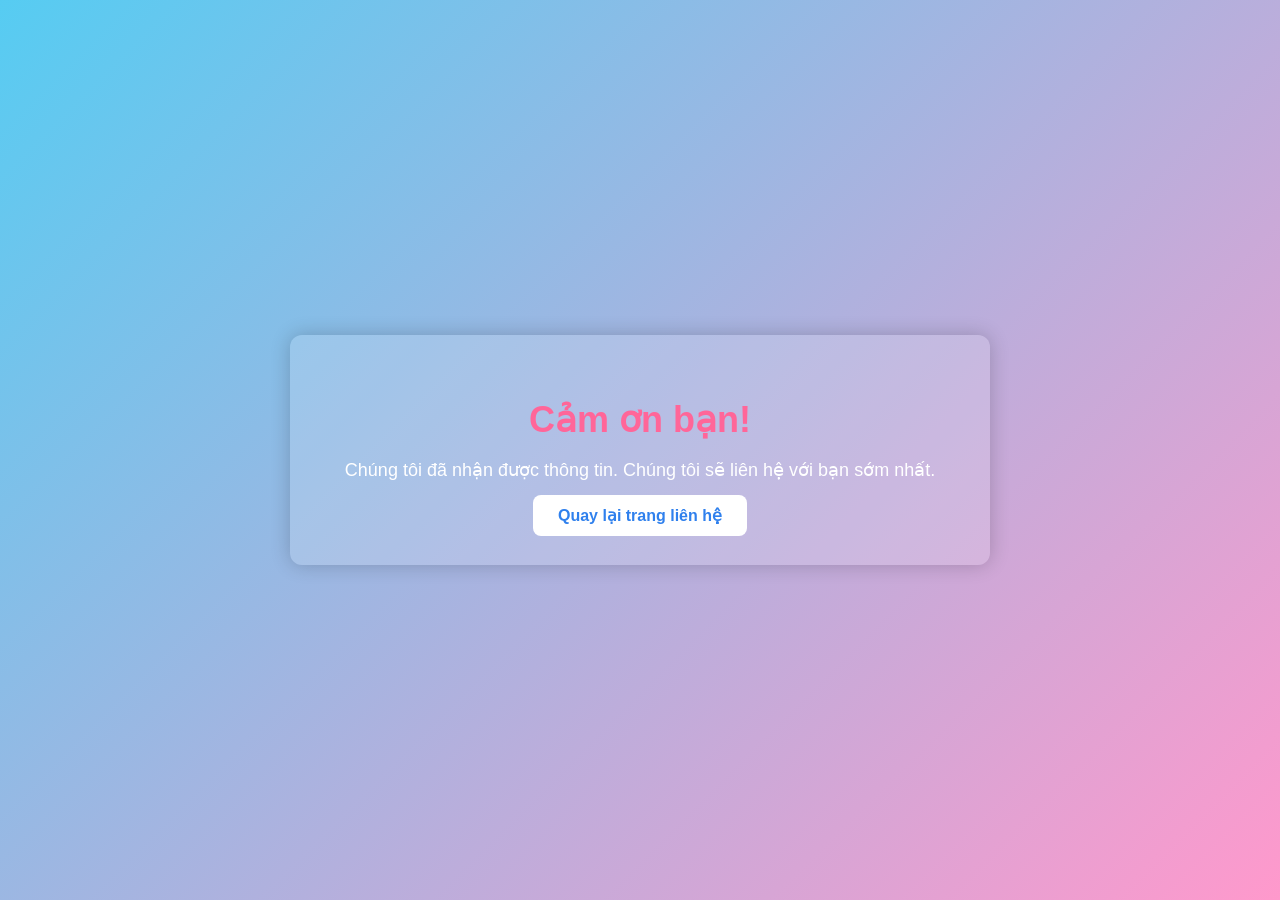
<file: thankyou.html>
<!DOCTYPE html>
<html lang="vi">
<head>
    <meta charset="UTF-8">
    <title>Cảm ơn bạn!</title>

    <style>
        body {
            font-family: Arial, sans-serif;
            background: linear-gradient(135deg, #56ccf2, #FF99CC);
            height: 100vh;
            margin: 0;
            display: flex;
            justify-content: center;
            align-items: center;
            color: #fff;
        }

        .thank-box {
            text-align: center;
            background: rgba(255, 255, 255, 0.15);
            padding: 40px 55px;
            border-radius: 12px;
            box-shadow: 0 0 20px rgba(0,0,0,0.2);
            animation: fadeIn 0.7s ease;
        }

        .thank-box h1 {
            font-size: 36px;
            margin-bottom: 10px;
            color :#FF6699  ;
        }

        .thank-box p {
            font-size: 18px;
            margin-bottom: 25px;
        }

        .thank-box a {
            text-decoration: none;
            color: #2f80ed;
            background: #fff;
            padding: 12px 25px;
            border-radius: 8px;
            font-weight: bold;
            transition: 0.3s;
        }

        .thank-box a:hover {
            background: #dfe9ff;
        }

        @keyframes fadeIn {
            from { opacity: 0; transform: translateY(20px); }
            to { opacity: 1; transform: translateY(0); }
        }
    </style>
</head>
<body>

    <div class="thank-box">
        <h1>Cảm ơn bạn!</h1>
        <p>Chúng tôi đã nhận được thông tin.  
        Chúng tôi sẽ liên hệ với bạn sớm nhất.</p>

        <a href="index.html">Quay lại trang liên hệ</a>
    </div>

</body>
</html>
</file>
<file: abcxyz.css>
.im{
 display: block;
            margin-left: auto;
            margin-right: auto;
}
.header-image{

    display: flex;
    justify-content: center;
    align-items: center;
}
/* Kiểu cho thanh menu */
.navbar {
    border: solid 2px black;
    background-color: lightpink;  
    position: fixed;
    top: 0;
    width: 100%; 
    margin: 0;
    height: auto;
}

.menu {
    list-style: none;
    display: flex;
    justify-content: center;
    align-items: center;
}

/* Kiểu cho từng mục menu */
.menu li {
    margin: 0 20px; 
}
.menu a {
    color: white;
    font-size: 18px; 
    padding: 10px 15px;
    transition: background-color 0.3s; 
      
}
.menu a:hover {
    background-color: #555; 
    border-radius: 7px;
    zoom: 1.5;   
}
/*kieu cho than bai*/
.than{
    margin-left: 20vw;
    margin-right: 20vw;
    margin-top: 7vh;
    background: lightpink;
    border: dotted 10px red;
}
/* ảnh menu*/

    
/* liên hệ*/
.cuoi{
    font-family: arial;
    display: flex;
    justify-content: center;
    align-items: center;
    background: linear-gradient(#e85dcb,lightpink);
}
.nhan{
    display: block;
    justify-content: center;
    align-items: center;
    margin-right: 300px;
    border: solid pink 3px;
    margin: 0;
    padding: 102px;
}
.lienhe{
    margin: 0;
    display: flex;
    justify-content: top;
    border: solid pink 3px;
    padding: 100px;
    padding-top: 240px; 
    align-items: center;
}
</file>
